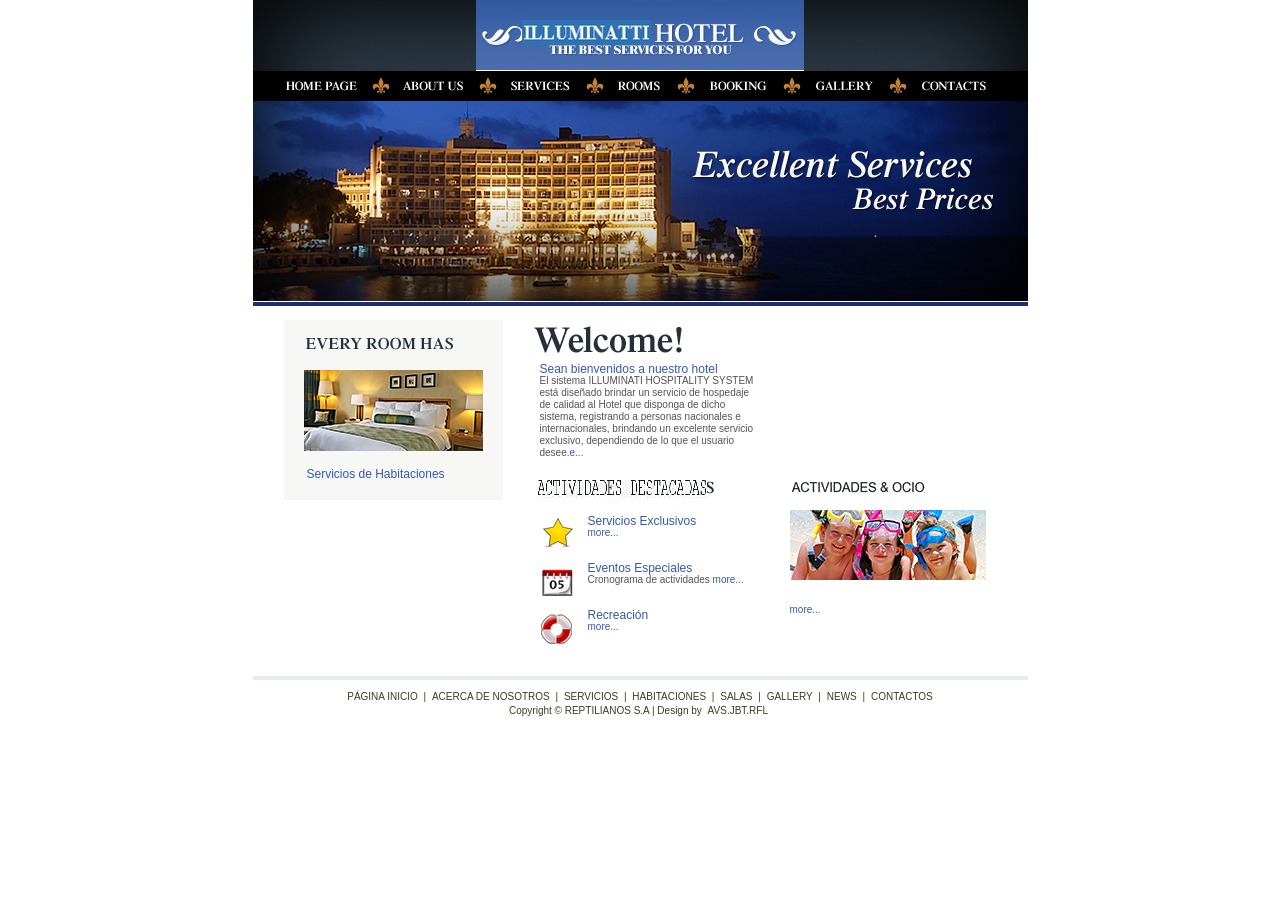
<file: development/Beta/index.html>
<!DOCTYPE html PUBLIC "-//W3C//DTD XHTML 1.0 Transitional//EN" "http://www.w3.org/TR/xhtml1/DTD/xhtml1-transitional.dtd">
<html xmlns="http://www.w3.org/1999/xhtml">
<head>
<title>Illuminatti Hotel</title>
<meta http-equiv="Content-Type" content="text/html; charset=utf-8" />
<link href="css/styles.css" rel="stylesheet" type="text/css" />
</head>
<body>
<div id="container">
  <div id="header"> <img src="images/logo.jpg" width="328" height="71" alt="" id="logo"/> <img src="images/slogan.jpg" width="310" height="77" alt="" id="slogan"/>
    <ul class="menu">
      <li class="btn_1"><a href="#">Página Inicio</a></li>
      <li class="line"></li>
      <li class="btn_2"><a href="#">Acerca de nosotros</a></li>
      <li class="line"></li>
      <li class="btn_3"><a href="#">Servicios</a></li>
      <li class="line"></li>
      <li class="btn_4"><a href="#">Habitaciones</a></li>
      <li class="line"></li>
      <li class="btn_5"><a href="#">Salas</a></li>
      <li class="line"></li>
      <li class="btn_6"><a href="#">Galería</a></li>
      <li class="line"></li>
      <li class="btn_7"><a href="#">Contactos</a></li>
    </ul>
  </div>
  <div id="content">
    <div id="leftPan">
      <div id="room">
        <h2></h2>
        <img src="images/img_has.jpg" width="179" height="81" alt="" />
        <p><span class="headline">Servicios de Habitaciones</span><br />
         </p>

      </div>
    </div>
    <div id="rightPan">
      <div id="welcome">
        <h2></h2>
        <p><span class="headline">Sean bienvenidos a nuestro hotel</span><br />
         
		 El sistema ILLUMINATI HOSPITALITY SYSTEM está diseñado brindar un servicio de hospedaje de calidad al Hotel que disponga de dicho sistema, registrando a personas nacionales e internacionales, brindando un excelente servicio exclusivo, dependiendo de lo que el usuario desee.<a href="#">e...</a></p>
        <ul>
        
        </ul>
        <div class="clear"></div>
      </div>
      <div id="services">
        <h2></h2>
        <div class="servItem"> <img src="images/img_services.jpg" width="45" height="40" alt="" />
          <p><span class="headline">Servicios Exclusivos </span><br />
             <a href="#">more...</a></p>
          <div class="clear"></div>
        </div>
        <div class="servItem"> <img src="images/img_services-14.jpg" width="45" height="40" alt="" />
          <span class="headline">Eventos Especiales</span><br />
            
			<p>Cronograma de actividades <a href="#">more...</a></p>
          <div class="clear"></div>
        </div>
        <div class="servItem"> <img src="images/img_services-15.jpg" width="45" height="40" alt="" />
          <p><span class="headline"> Recreación </span><br />
             <a href="#">more...</a></p>
          <div class="clear"></div>
        </div>
      </div>
      <div id="activities">
        <h2></h2>
        <img src="images/img_activities.jpg" width="196" height="70" alt="" />
        <p><span class="headline"></span><br />
           <a href="#">more...</a></p>
      </div>
    </div>
    <div class="clear" id="end"></div>
  </div>
  <div id="footer">
    <p><a href="#">PÁGINA INICIO</a> | <a href="#">ACERCA DE NOSOTROS</a> | <a href="#">SERVICIOS</a> | <a href="#">HABITACIONES</a> | <a href="#">SALAS</a> | <a href="#">GALLERY</a> | <a href="#">NEWS</a> | <a href="#">CONTACTOS</a><br/>
      Copyright &copy; REPTILIANOS S.A | Design by <a> AVS.JBT.RFL</a></p>
  </div>
</div>
</body>
</html>
</file>
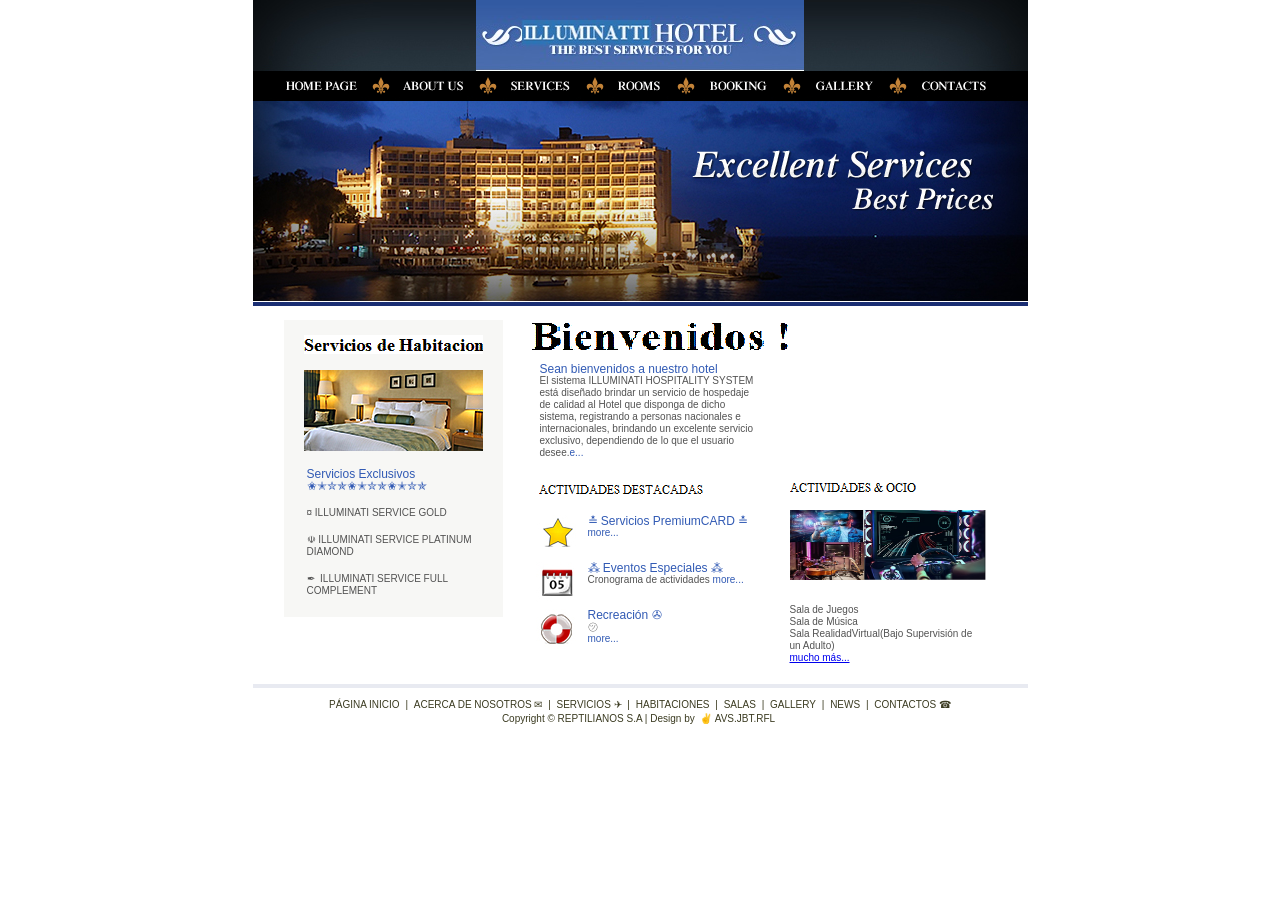
<file: Code/SistHot.html>
<!DOCTYPE html PUBLIC "-//W3C//DTD XHTML 1.0 Transitional//EN" "http://www.w3.org/TR/xhtml1/DTD/xhtml1-transitional.dtd">
<html xmlns="http://www.w3.org/1999/xhtml">
<head>
<title>Illuminatti Hotel</title>
<meta http-equiv="Content-Type" content="text/html; charset=utf-8" />
<link href="css/styles.css" rel="stylesheet" type="text/css" />
</head>
<body>
<div id="container">
  <div id="header"> <img src="images/logo.jpg" width="328" height="71" alt="" id="logo"/> <img src="images/slogan.jpg" width="310" height="77" alt="" id="slogan"/>
    <ul class="menu">
      <li class="btn_1"><a href="#">Página Inicio</a></li>
      <li class="line"></li>
      <li class="btn_2"><a href="#">Acerca de nosotros</a></li>
      <li class="line"></li>
      <li class="btn_3"><a href="#">Servicios</a></li>
      <li class="line"></li>
      <li class="btn_4"><a href="#">Habitaciones</a></li>
      <li class="line"></li>
      <li class="btn_5"><a href="#">Salas</a></li>
      <li class="line"></li>
      <li class="btn_6"><a href="#">Galería</a></li>
      <li class="line"></li>
      <li class="btn_7"><a href="#">Contactos</a></li>
    </ul>
  </div>
  <div id="content">
    <div id="leftPan">
      <div id="room">
        <h2></h2>
        <img src="images/img_has.jpg" width="179" height="81" alt="" />
        <p><span class="headline">Servicios Exclusivos ✬✭✮✯✬✭✮✯✬✭✮✯</span><br />
         </p>
         <p>¤‎    ILLUMINATI SERVICE GOLD<p/>
		 <p>☫‎    ILLUMINATI SERVICE PLATINUM DIAMOND<p/>
		 <p>✒   ‏‏‎ ILLUMINATI SERVICE FULL COMPLEMENT<p/>
      </div>
    </div>
    <div id="rightPan">
      <div id="welcome">
        <h2></h2>
        <p><span class="headline">Sean bienvenidos a nuestro hotel</span><br />
         
		 El sistema ILLUMINATI HOSPITALITY SYSTEM está diseñado brindar un servicio de hospedaje de calidad al Hotel que disponga de dicho sistema, registrando a personas nacionales e internacionales, brindando un excelente servicio exclusivo, dependiendo de lo que el usuario desee.<a href="#">e...</a></p>
        <ul>
        
        </ul>
        <div class="clear"></div>
      </div>
      <div id="services">
        <h2></h2>
        <div class="servItem"> <img src="images/img_services.jpg" width="45" height="40" alt="" />
          <p><span class="headline">≛ Servicios PremiumCARD ≛ </span><br />
             <a href="#">more...</a></p>
          <div class="clear"></div>
        </div>
        <div class="servItem"> <img src="images/img_services-14.jpg" width="45" height="40" alt="" />
          <span class="headline">⁂ Eventos Especiales ⁂</span><br />
            
			<p>Cronograma de actividades <a href="#">more...</a></p>
          <div class="clear"></div>
        </div>
        <div class="servItem"> <img src="images/img_services-15.jpg" width="45" height="40" alt="" />
          <p><span class="headline"> Recreación ✇</span><br />
		  <p>㋡<p/>
             <a href="#">more...</a></p>
          <div class="clear"></div>
        </div>
      </div>
      <div id="activities">
        <h2></h2>
        <img src="images/img_activities.jpg" width="196" height="70" alt="" />
        <p><span class="headline"></span><br />
		<p>Sala de Juegos<p/>
		<p>Sala de Música
		<p>Sala RealidadVirtual(Bajo Supervisión de un Adulto)</p>
           <a href="#">mucho más...</a></p>
      </div>
    </div>
    <div class="clear" id="end"></div>
  </div>
  <div id="footer">
    <p><a href="#">PÁGINA INICIO</a> | <a href="#">ACERCA DE NOSOTROS ✉</a> | <a href="#">SERVICIOS ✈</a> | <a href="#">HABITACIONES</a> | <a href="#">SALAS</a> | <a href="#">GALLERY</a> | <a href="#">NEWS</a> | <a href="#">CONTACTOS ☎</a><br/>
      Copyright &copy; REPTILIANOS S.A | Design by <a>✌ AVS.JBT.RFL</a></p>
  </div>
</div>
</body>
</html>
</file>
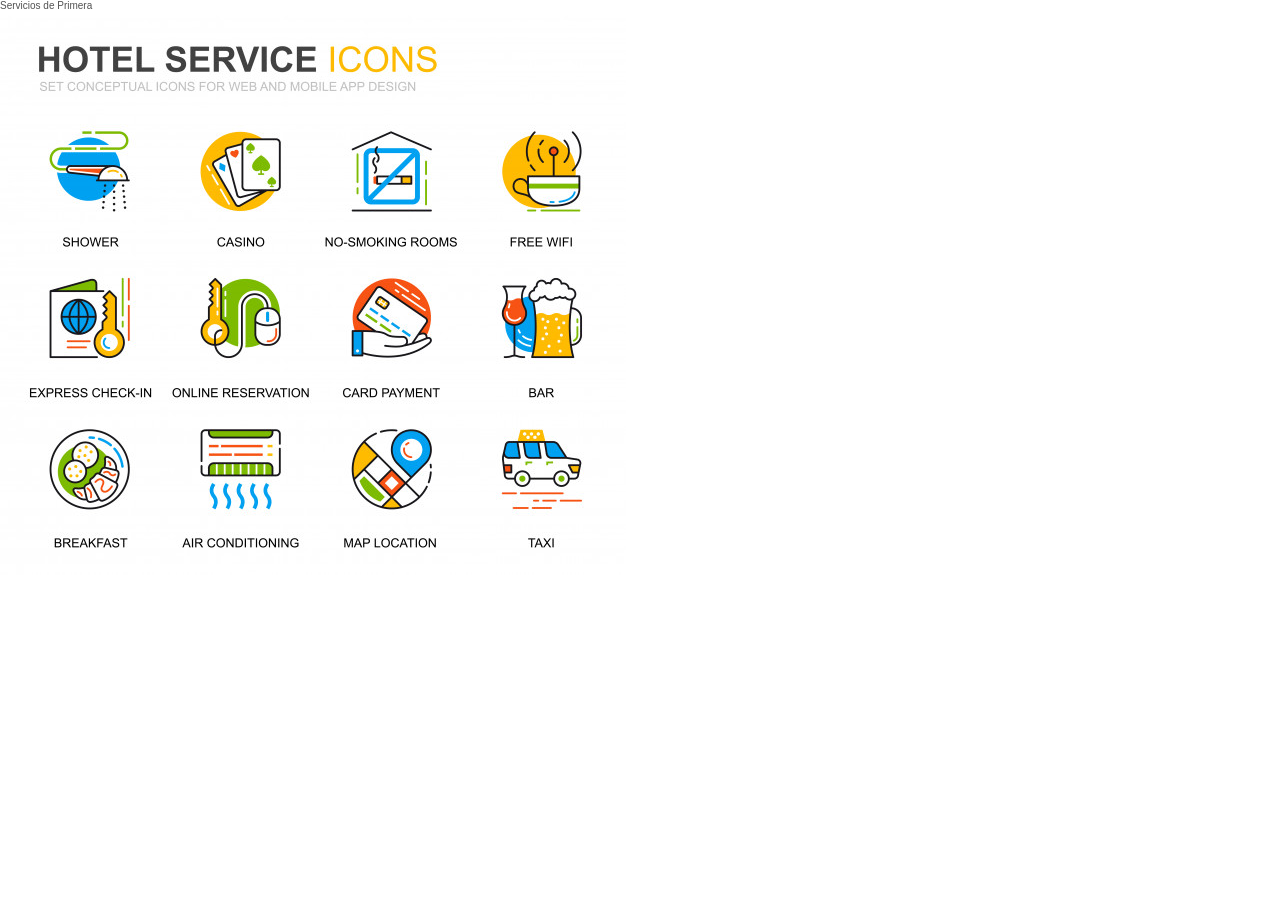
<file: development/Beta/Servicios.html>
<!DOCTYPE html>
<html lang="es">
<head>
  <meta charset="utf-8">
  <title>ServiciosTop</title>
	<meta http-equiv="Content-Type" content="text/html; charset=utf-8" />
	<link href="css/styles.css" rel="stylesheet" type="text/css" />
</head>


<body>
  <p>Servicios de Primera</p>
  <img src="images/servicioshotel.jpg">
</body>
</html>
</file>
<file: development/Beta/css/styles.css>
/* CSS Document */
body{padding:0px; margin:0px; background:#FFF; color:#535353; font:10px/12px Tahoma, sans-serif;}
div, p, ul, h2, h3, h4, img{padding:0px; margin:0px;}
ul{list-style-type:none;}

.clear {clear: both; margin: 0px; height:0}

p a{font:10px/12px Tahoma, sans-serif; color:#315ab4; text-decoration:none;}
p a:hover{ color:#000; text-decoration:underline;}

.headline{font:12px/12px "Trebuchet MS", Arial, Helvetica, sans-serif; color:#315ab4;}

#container{width:775px; position:relative; margin:0 auto;}

/* HEADER */

#header{width:775px; height:306px; position:relative; background:url(../images/b_header.jpg) 0 0 no-repeat}
#header img#logo{position:absolute; top:0; left:223px}
#header img#slogan{position:absolute; top:143px; left:435px}

#header ul.menu{position:absolute; top:71px; left:31px; width:740px}
#header ul.menu li{height:30px; margin-right:10px; float:left}
#header ul.menu li a{height:30px; display:block; text-indent:-20000px; }
#header ul.menu li a:hover{height:30px;}

#header ul.menu li.btn_1 a{width:76px; background:url(../images/btn_1.gif) 0 0 no-repeat; }
#header ul.menu li.btn_1 a:hover{width:76px; background:url(../images/btn_1_over.gif) 0 0 no-repeat;}

#header ul.menu li.btn_2 a{width:65px; background:url(../images/btn_2.gif) 0 0 no-repeat; }
#header ul.menu li.btn_2 a:hover{width:65px; background:url(../images/btn_2_over.gif) 0 0 no-repeat;}

#header ul.menu li.btn_3 a{width:65px; background:url(../images/btn_3.gif) 0 0 no-repeat; }
#header ul.menu li.btn_3 a:hover{width:65px; background:url(../images/btn_3_over.gif) 0 0 no-repeat;}

#header ul.menu li.btn_4 a{width:49px; background:url(../images/btn_4.gif) 0 0 no-repeat; }
#header ul.menu li.btn_4 a:hover{width:49px; background:url(../images/btn_4_over.gif) 0 0 no-repeat;}

#header ul.menu li.btn_5 a{width:64px; background:url(../images/btn_5.gif) 0 0 no-repeat; }
#header ul.menu li.btn_5 a:hover{width:64px; background:url(../images/btn_5_over.gif) 0 0 no-repeat;}

#header ul.menu li.btn_6 a{width:64px; background:url(../images/btn_6.gif) 0 0 no-repeat; }
#header ul.menu li.btn_6 a:hover{width:64px; background:url(../images/btn_6_over.gif) 0 0 no-repeat;}

#header ul.menu li.btn_7{margin-right:0}
#header ul.menu li.btn_7 a{width:69px; background:url(../images/btn_7.gif) 0 0 no-repeat; }
#header ul.menu li.btn_7 a:hover{width:69px; background:url(../images/btn_7_over.gif) 0 0 no-repeat;}

#header ul.menu li.line{width:22px; background:url(../images/spacer_m.gif) 0 0 no-repeat}

/* CONTENT */

#content{width:714px; position:relative; clear:both; padding-top:14px; margin-left:31px}

#leftPan{width:219px; float:left; margin:0 28px 0 0; display:inline; background:#f7f7f5}
#rightPan{width:467px; float:left;}

#content ul li{font:10px/14px Tahoma, sans-serif; background:url(../images/arrow1.gif) 0 5px no-repeat; padding-left:11px; height:18px;}
#content ul li a{color:#000; text-decoration:underline;}
#content ul li a:hover{color:#000; text-decoration:none;}

#room{width:179px; margin:15px 0 20px 20px}
#room h2{height:19px; position:relative; background:url(../images/h_has.gif) 0 0 no-repeat; margin-bottom:16px}
#room img{margin-bottom:17px}
#room p{margin-left:3px; margin-bottom:15px}
#room ul{margin-left:10px}

#welcome {margin-bottom:20px}
#welcome h2{height:41px; position:relative; background:url(../images/h_welcome.gif) 0 0 no-repeat; margin-bottom:2px}
#welcome p{float:left; margin-left:9px; margin-right:30px; width:215px}
#welcome ul{float:left}

#services {float:left; width:220px; margin-right:34px; margin-left:5px; display:inline}
#services h2{height:19px; position:relative; background:url(../images/h_services.gif) 0 0 no-repeat; margin-bottom:17px}
.servItem{margin-bottom:7px}
.servItem img{float:left; margin-right:7px;}
.servItem p{width:165px; float:left}

#activities {float:left; width:196px;}
#activities h2{height:19px; position:relative; background:url(../images/h_activities.gif) 0 0 no-repeat; margin-bottom:12px}
#activities img{margin-bottom:12px}

.clear#end{height:20px}

/* FOOTER */

#footer{height:48px; clear:both; width:775px; border-top:#e8eaf1 4px solid}
#footer p{padding: 10px 0 0 0; font:10px/14px Tahoma, sans-serif; font-weight:normal; text-align:center; color:#3b3b21;}
#footer p a{font:10px/14px Tahoma, sans-serif; font-weight:normal; color:#3b3b21; text-decoration:none; padding: 0 3px }
#footer p a:hover{text-decoration:underline; color:#3b3b21}
</file>
<file: Code/css/styles.css>
/* CSS Document */
body{padding:0px; margin:0px; background:#FFF; color:#535353; font:10px/12px Tahoma, sans-serif;}
div, p, ul, h2, h3, h4, img{padding:0px; margin:0px;}
ul{list-style-type:none;}

.clear {clear: both; margin: 0px; height:0}

p a{font:10px/12px Tahoma, sans-serif; color:#315ab4; text-decoration:none;}
p a:hover{ color:#000; text-decoration:underline;}

.headline{font:12px/12px "Trebuchet MS", Arial, Helvetica, sans-serif; color:#315ab4;}

#container{width:775px; position:relative; margin:0 auto;}

/* HEADER */

#header{width:775px; height:306px; position:relative; background:url(../images/b_header.jpg) 0 0 no-repeat}
#header img#logo{position:absolute; top:0; left:223px}
#header img#slogan{position:absolute; top:143px; left:435px}

#header ul.menu{position:absolute; top:71px; left:31px; width:740px}
#header ul.menu li{height:30px; margin-right:10px; float:left}
#header ul.menu li a{height:30px; display:block; text-indent:-20000px; }
#header ul.menu li a:hover{height:30px;}

#header ul.menu li.btn_1 a{width:76px; background:url(../images/btn_1.gif) 0 0 no-repeat; }
#header ul.menu li.btn_1 a:hover{width:76px; background:url(../images/btn_1_over.gif) 0 0 no-repeat;}

#header ul.menu li.btn_2 a{width:65px; background:url(../images/btn_2.gif) 0 0 no-repeat; }
#header ul.menu li.btn_2 a:hover{width:65px; background:url(../images/btn_2_over.gif) 0 0 no-repeat;}

#header ul.menu li.btn_3 a{width:65px; background:url(../images/btn_3.gif) 0 0 no-repeat; }
#header ul.menu li.btn_3 a:hover{width:65px; background:url(../images/btn_3_over.gif) 0 0 no-repeat;}

#header ul.menu li.btn_4 a{width:49px; background:url(../images/btn_4.gif) 0 0 no-repeat; }
#header ul.menu li.btn_4 a:hover{width:49px; background:url(../images/btn_4_over.gif) 0 0 no-repeat;}

#header ul.menu li.btn_5 a{width:64px; background:url(../images/btn_5.gif) 0 0 no-repeat; }
#header ul.menu li.btn_5 a:hover{width:64px; background:url(../images/btn_5_over.gif) 0 0 no-repeat;}

#header ul.menu li.btn_6 a{width:64px; background:url(../images/btn_6.gif) 0 0 no-repeat; }
#header ul.menu li.btn_6 a:hover{width:64px; background:url(../images/btn_6_over.gif) 0 0 no-repeat;}

#header ul.menu li.btn_7{margin-right:0}
#header ul.menu li.btn_7 a{width:69px; background:url(../images/btn_7.gif) 0 0 no-repeat; }
#header ul.menu li.btn_7 a:hover{width:69px; background:url(../images/btn_7_over.gif) 0 0 no-repeat;}

#header ul.menu li.line{width:22px; background:url(../images/spacer_m.gif) 0 0 no-repeat}

/* CONTENT */

#content{width:714px; position:relative; clear:both; padding-top:14px; margin-left:31px}

#leftPan{width:219px; float:left; margin:0 28px 0 0; display:inline; background:#f7f7f5}
#rightPan{width:467px; float:left;}

#content ul li{font:10px/14px Tahoma, sans-serif; background:url(../images/arrow1.gif) 0 5px no-repeat; padding-left:11px; height:18px;}
#content ul li a{color:#000; text-decoration:underline;}
#content ul li a:hover{color:#000; text-decoration:none;}

#room{width:179px; margin:15px 0 20px 20px}
#room h2{height:19px; position:relative; background:url(../images/h_has.gif) 0 0 no-repeat; margin-bottom:16px}
#room img{margin-bottom:17px}
#room p{margin-left:3px; margin-bottom:15px}
#room ul{margin-left:10px}

#welcome {margin-bottom:20px}
#welcome h2{height:41px; position:relative; background:url(../images/h_welcome.gif) 0 0 no-repeat; margin-bottom:2px}
#welcome p{float:left; margin-left:9px; margin-right:30px; width:215px}
#welcome ul{float:left}

#services {float:left; width:220px; margin-right:34px; margin-left:5px; display:inline}
#services h2{height:19px; position:relative; background:url(../images/h_services.gif) 0 0 no-repeat; margin-bottom:17px}
.servItem{margin-bottom:7px}
.servItem img{float:left; margin-right:7px;}
.servItem p{width:165px; float:left}

#activities {float:left; width:196px;}
#activities h2{height:19px; position:relative; background:url(../images/h_activities.gif) 0 0 no-repeat; margin-bottom:12px}
#activities img{margin-bottom:12px}

.clear#end{height:20px}

/* FOOTER */

#footer{height:48px; clear:both; width:775px; border-top:#e8eaf1 4px solid}
#footer p{padding: 10px 0 0 0; font:10px/14px Tahoma, sans-serif; font-weight:normal; text-align:center; color:#3b3b21;}
#footer p a{font:10px/14px Tahoma, sans-serif; font-weight:normal; color:#3b3b21; text-decoration:none; padding: 0 3px }
#footer p a:hover{text-decoration:underline; color:#3b3b21}
</file>
